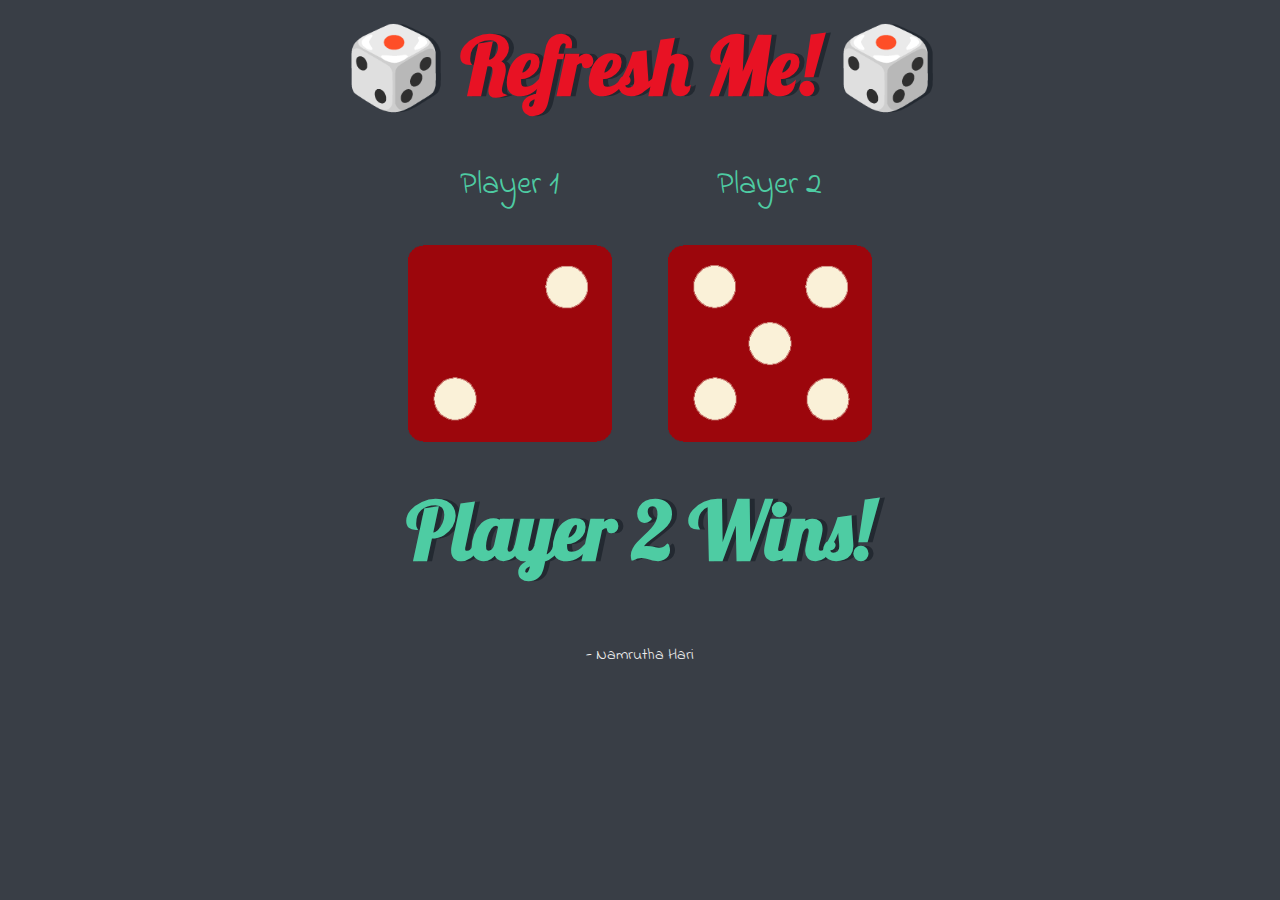
<file: index.html>
<!DOCTYPE html>
<html lang="en" dir="ltr">

  <head>
    <meta charset="utf-8">
    <meta name="viewport" content="width=device-width, initial-scale=1">

    <title>Dicee</title>

    <link rel="stylesheet" href="styles.css">
    <link href="https://fonts.googleapis.com/css?family=Indie+Flower|Lobster" rel="stylesheet">

  </head>
  <body>

    <div class="container">

      <h2>🎲 Refresh Me! 🎲</h2>

      <div class="dice">
        <p>Player 1</p>
        <img class="img1" src="">
      </div>

      <div class="dice">
        <p>Player 2</p>
        <img class="img2" src="">
      </div>

      <h1></h1>


    </div>

  <script src="main.js" charset="utf-8"></script>
  </body>

  <footer>
    - Namrutha Hari
  </footer>
</html>
</file>
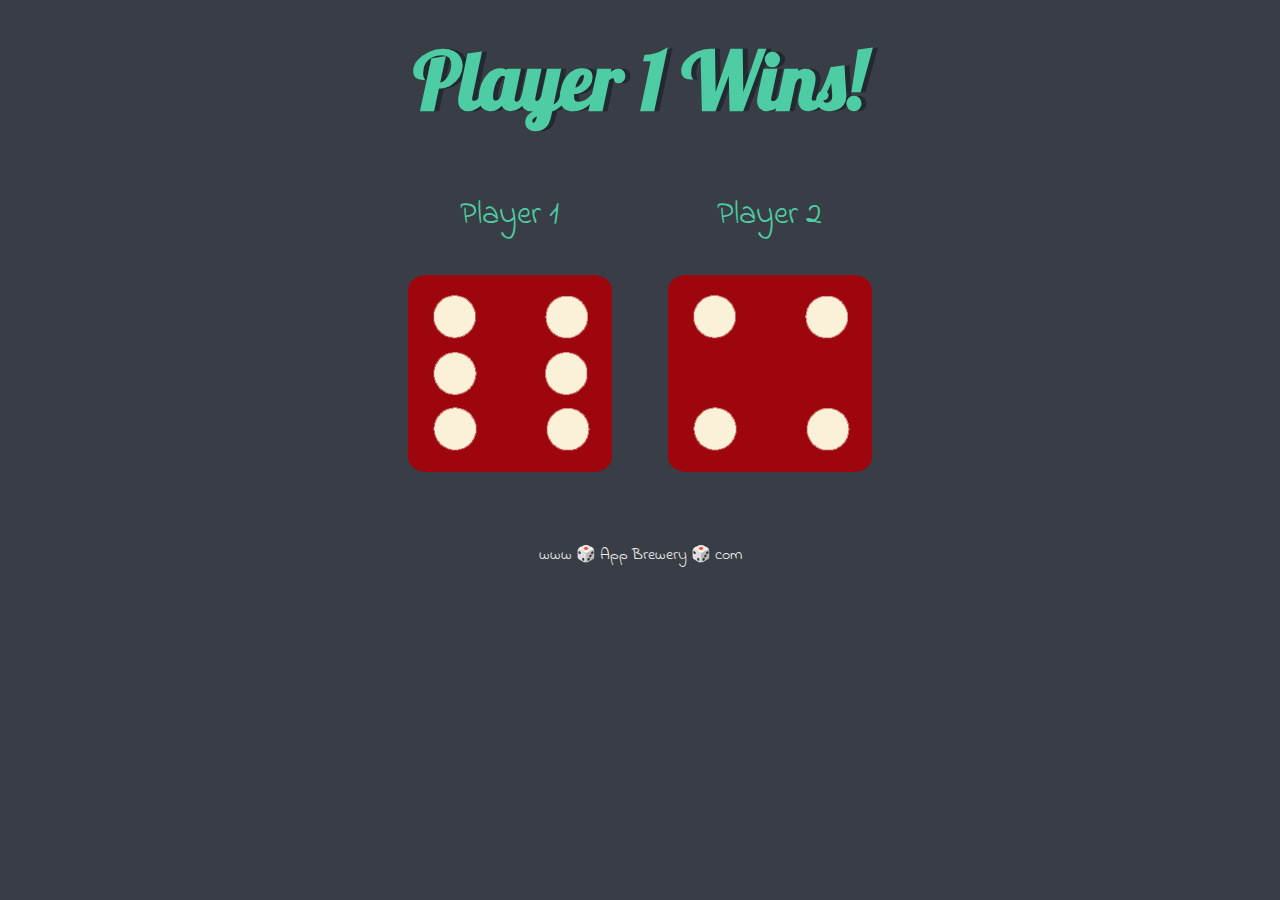
<file: dicee.html>
<!DOCTYPE html>
<html lang="en" dir="ltr">

  <head>
    <meta charset="utf-8">
    <meta name="viewport" content="width=device-width, initial-scale=1">

    <title>Dicee</title>

    <link rel="stylesheet" href="styles.css">
    <link href="https://fonts.googleapis.com/css?family=Indie+Flower|Lobster" rel="stylesheet">

  </head>
  <body>

    <div class="container">
      <h1>Refresh Me</h1>

      <div class="dice">
        <p>Player 1</p>
        <img class="img1" src="">
      </div>

      <div class="dice">
        <p>Player 2</p>
        <img class="img2" src="">
      </div>

    </div>

  <script src="main.js" charset="utf-8"></script>
  </body>

  <footer>
    www 🎲 App Brewery 🎲 com
  </footer>
</html>
</file>
<file: styles.css>
.container {
  width: 70%;
  margin: auto;
  text-align: center;
}

.dice {
  text-align: center;
  display: inline-block;

}

body {
  background-color: #393E46;
}

h1 {
  margin: 30px;
  font-family: 'Lobster', cursive;
  text-shadow: 5px 0 #232931;
  font-size: 5rem;
  color: #4ECCA3;
}

h2 {
  margin: 15px;
  font-family: 'Lobster', cursive;
  text-shadow: 5px 0 #232931;
  font-size: 5rem;
  color: #E81224;
}

p {
  font-size: 2rem;
  color: #4ECCA3;
  font-family: 'Indie Flower', cursive;
}

img {
  width: 80%;
}

footer {
  margin-top: 5%;
  color: #EEEEEE;
  text-align: center;
  font-family: 'Indie Flower', cursive;

}
</file>
